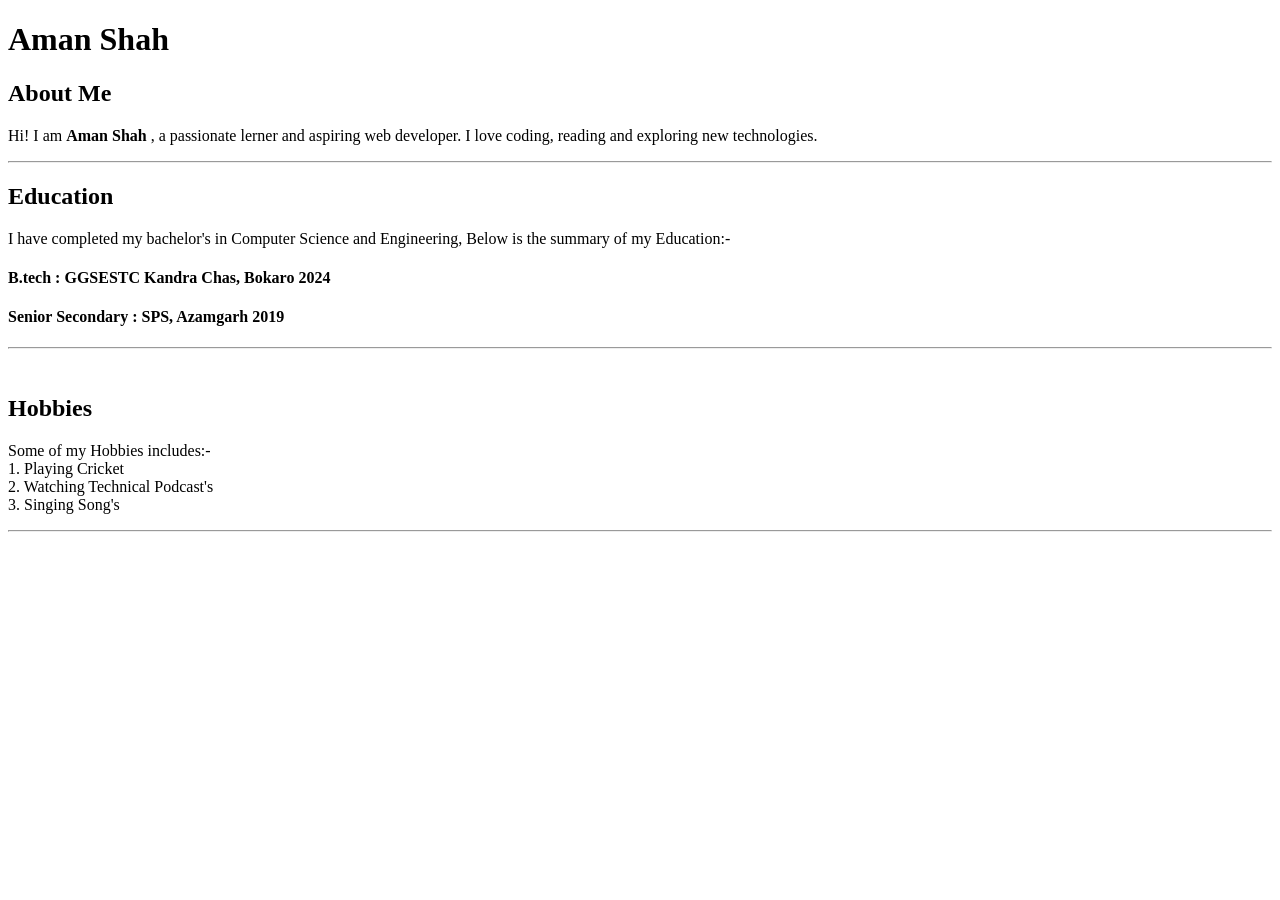
<file: project1/index.html>
<!DOCTYPE html>
<html lang="en">
<head>
    <meta charset="UTF-8">
    <meta name="viewport" content="width=device-width, initial-scale=1.0">
    <title>HTML - Practise Page1</title>
</head>
<body>
    <h1>Aman Shah</h1>
    <h2>About Me</h2>
    <p>Hi! I am <strong title = "Software Engineer">Aman Shah</strong> , a passionate lerner and aspiring web developer. I love coding, reading and exploring new technologies.</p>
    <hr>
    <h2>Education</h2>
    <p>I have completed my bachelor's in Computer Science and Engineering, Below is the summary of my Education:- </p>
    <h4>B.tech : GGSESTC Kandra Chas, Bokaro 2024</h4>
    <h4>Senior Secondary : SPS, Azamgarh 2019</h4>
    <hr>
    <br>
    <h2>Hobbies</h2>
    <p>Some of my Hobbies includes:-  <br>
        1. Playing Cricket <br>
        2. Watching Technical Podcast's <br>
        3. Singing Song's <br>
    </p>
    <hr>
</body>
</html>
</file>
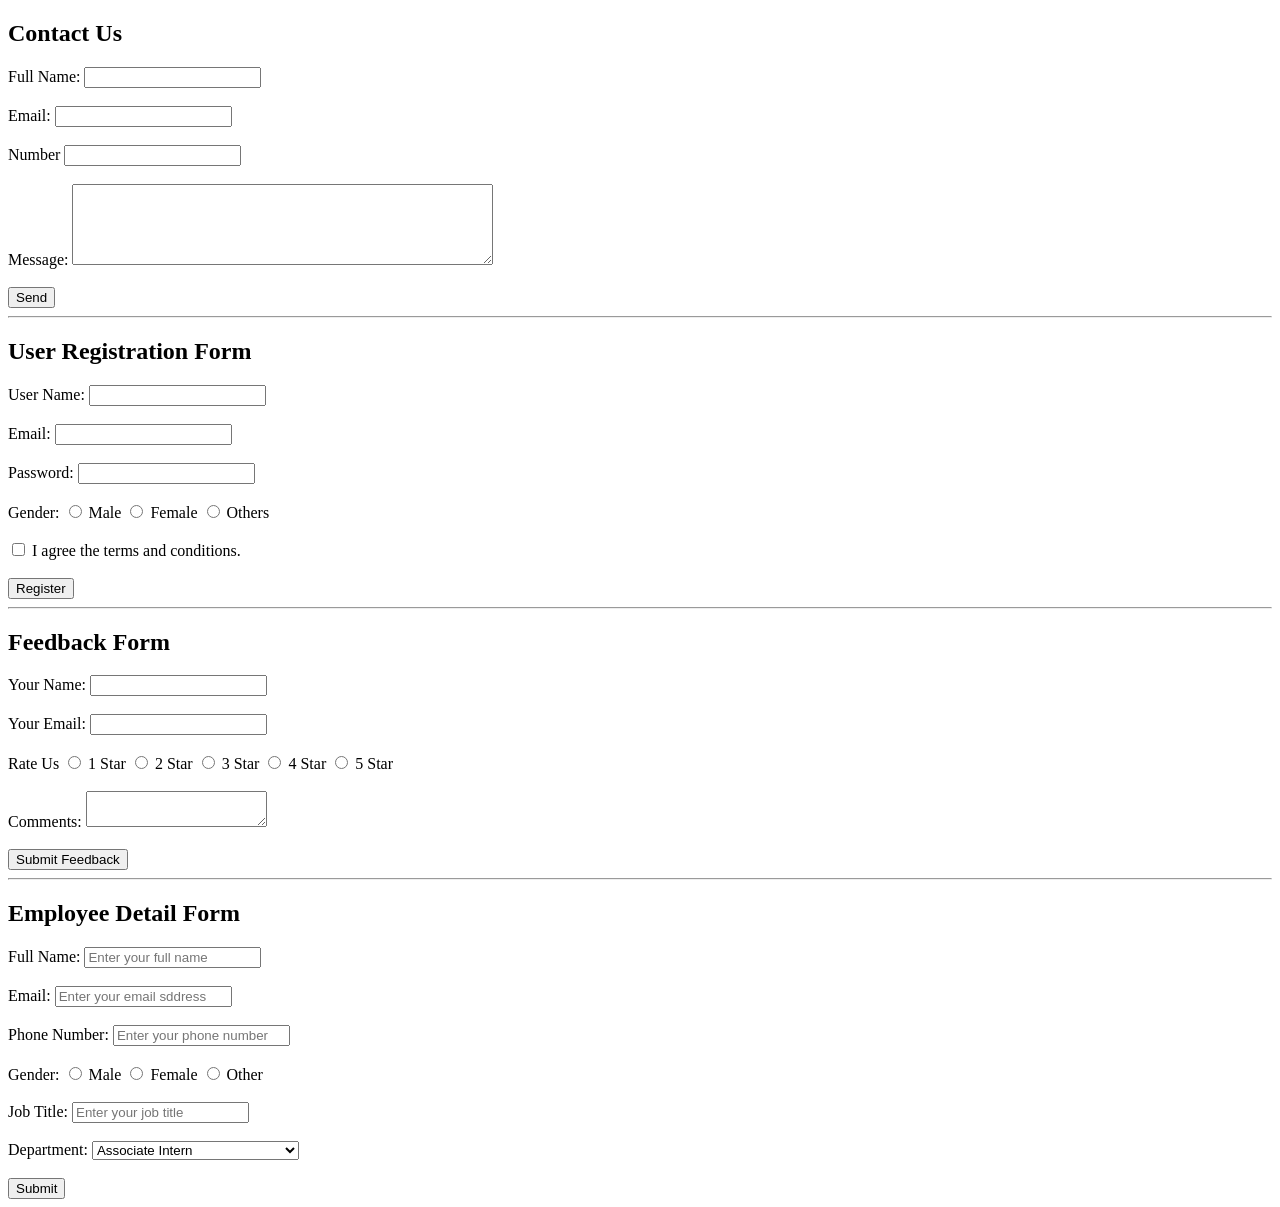
<file: project10/index.html>
<!DOCTYPE html>
<html lang="en">
  <head>
    <meta charset="UTF-8" />
    <meta name="viewport" content="width=device-width, initial-scale=1.0" />
    <title>Form Practice</title>
  </head>
  <body>
    <main>
     <section>
      <h1>Contact Us</h1>
        <form>
            <label for="name">Full Name:</label>
            <input type="text" id="name" />
            <br>
            <br>
            <label for="email">Email:</label>
            <input type="email" id="email" name="email" id="">
            <br>
            <br>
            <label for="number">Number</label>
            <input type="number" name="number" id="number">
            <br>
            <br>
            <label for="message">Message:</label>
            <textarea name="message" id="message" cols="50" rows="5"></textarea>
            <br>
            <br>
            <button type="button">Send</button>
        </form>
      </section>
      <hr>
      <section id="userRegistrationForm">
        <h1>User Registration Form</h1>
        <form>
            <label for="username">User Name:</label>
            <input type="text" name="username" id="username">
            <br>
            <br>
            <label for="e-mail">Email:</label>
            <input type="e-mail" name="e-mail" id="e-mail">
            <br>
            <br>
            <label for="password">Password:</label>
            <input type="password" name="password" id="password">
            <br>
            <br>
            <label>Gender:</label>
            <!-- Note: value of name attribute is same in all radio buttons.-->
            <input type="radio" name="gender" id="male">
            <label for="male">Male</label>
            <input type="radio" name="gender" id="female">
            <label for="female">Female</label>
            <input type="radio" name="gender" id="others">
            <label for="others">Others</label>
            <br> 
            <br>
            <input type="checkbox" name="agreement" id="agree">
            <label for="agree">I agree the terms and conditions.</label>
            <br><br>
            <button>Register</button>
        </form>
      </section>
      <hr>
      <section>
        <h1>Feedback Form</h1>
        <form>
            <label for="yourname">Your Name:</label>
            <input type="text" name="name" id="yourname">
            <br>
            <br>
            <label for="youremail">Your Email:</label>
            <input type="email" name="email" id="youremail">
            <br>
            <br>
            <label>Rate Us</label>
            <input type="radio" name="rating" id="1star">
            <label for="1star">1 Star</label>
            <input type="radio" name="rating" id="2star">
            <label for="2star">2 Star</label>
            <input type="radio" name="rating" id="3star">
            <label for="3star">3 Star</label>
            <input type="radio" name="rating" id="4star">
            <label for="4star">4 Star</label>
            <input type="radio" name="rating" id="5star">
            <label for="5star">5 Star</label>
            <br><br>
            <label for="comments">Comments:</label>
            <textarea name="review" id="comments"></textarea>
            <br><br>
            <button>Submit Feedback</button>
        </form>
      </section>
      <hr>
      <section>
        <h1>Employee Detail Form</h1>
        <form>
            <label for="fname">Full Name:</label>
            <input type="text" name="nameOfEmployee" id="fname" placeholder="Enter your full name">
            <br>
            <br>
            <label for="e-email">Email:</label>
            <input type="email" name="email" id="e-email" placeholder="Enter your email sddress">
            <br>
            <br>
            <label for="p-number">Phone Number:</label>
            <input type="number" name="p-number" id="number" placeholder="Enter your phone number">
            <br>
            <br>    
            <label>Gender:</label>
            <input type="radio" name="e-gender" id="male-emp">
            <label for="male-emp">Male</label>
            <input type="radio" name="e-gender" id="female-emp">
            <label for="female-emp">Female</label>
            <input type="radio" name="e-gender" id="other-emp">
            <label for="other-emp">Other</label>
            <br>
            <br>
            <label for="jobTitle">Job Title:</label>
            <input type="text" name="title" id="jobTitle" placeholder="Enter your job title">
            <br>
            <br>
            <label for="department">Department:</label>
            <select name="department" id="department">
                <option value="associate intern">Associate Intern</option>
                <option value="associate technical consultant">Associate Technical Consultant</option>
                <option value="senior software engineer">Senior Software Engineer</option>
                <option value="business analyst">Business Analyst</option>
                <option value="Pre-Sales">Pre-Sales</option>
            </select>
            <br>
            <br>
            <button>Submit</button>
        </form>
      </section>
    </main>
  </body>
</html>
</file>
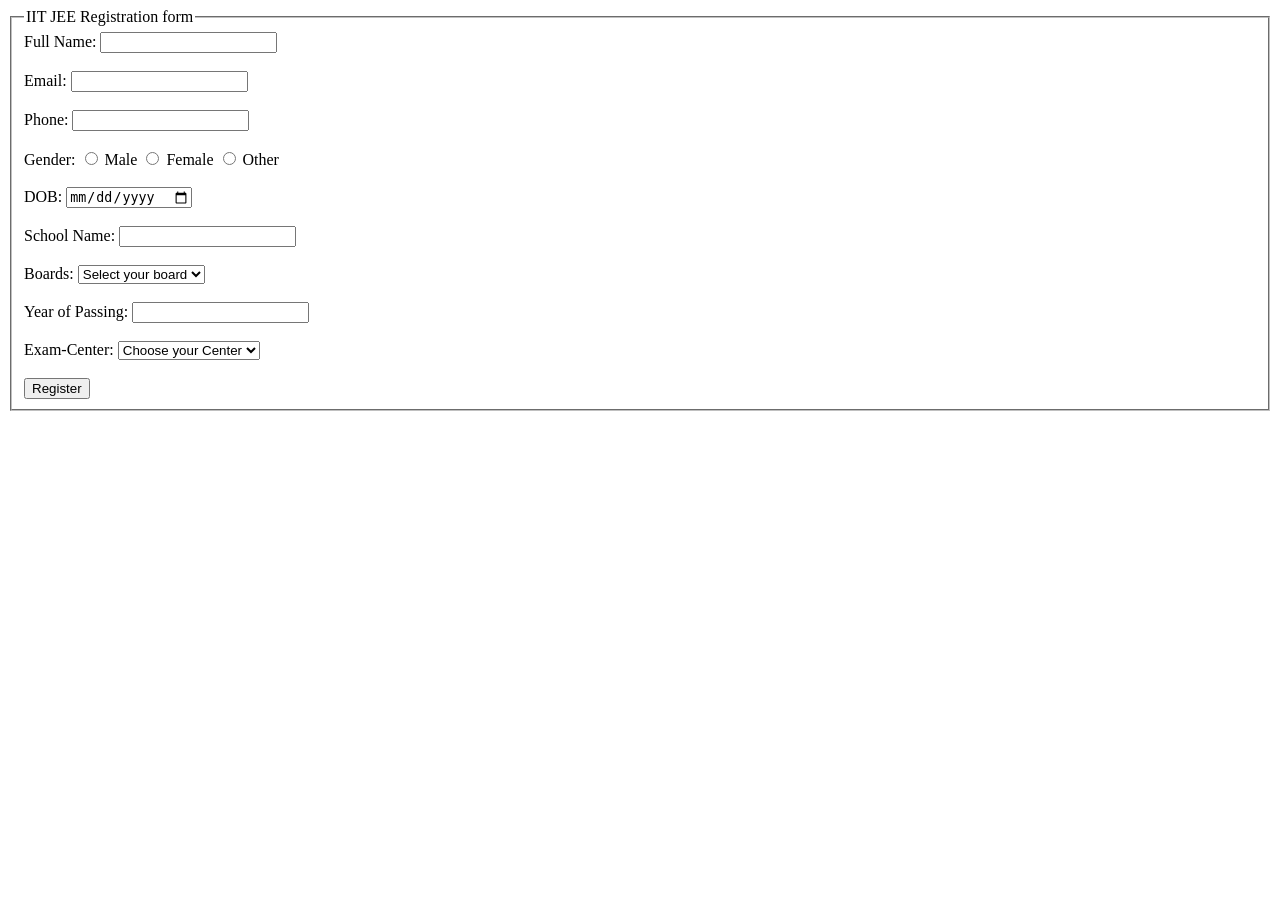
<file: project11/index.html>
<!DOCTYPE html>
<html lang="en">
<head>
    <meta charset="UTF-8">
    <meta name="viewport" content="width=device-width, initial-scale=1.0">
    <title>IIT JEE Registration Form</title>
</head>
<body>
    <main>
        <form>
        <fieldset> 
            <legend>IIT JEE Registration form</legend>
            <label for="fullname">Full Name:</label>
            <input type="text" name="fullname" id="fullname">
            <br>
            <br>
            <label for="email">Email:</label>
            <input type="email" name="email" id="email">
            <br>
            <br>
            <label for="phone">Phone:</label>
            <input type="number" name="phone" id="phone">
            <br>
            <br>
            <label>Gender:</label>
            <input type="radio" name="gender" id="male" value="male">
            <label for="male">Male</label>
            <input type="radio" name="gender" id="female" value="female">
            <label for="female">Female</label>
            <input type="radio" name="gender" id="other" value="other">
            <label for="other">Other</label>
            <br>
            <br>
            <label for="dateofbirth">DOB:</label>
            <input type="date" name="DOB" id="dateofbirth">
            <br>
            <br>
            <label for="schoolname">School Name:</label>
            <input type="text" id="schoolname">
            <br>
            <br>
            <label for="boards">Boards:</label>
            <select name="boards" id="boaeds">
                <option disabled selected>Select your board</option>
                <option value="cbse">CBSE</option>
                <option value="icse">ICSE</option>
                <option value="up">UP</option>
                <option value="jharkhand">Jharkhand</option>
                <option value="bihar">Bihar</option>
            </select>
            <br>
            <br>
            <label for="yop">Year of Passing:</label>
            <input type="number" name="yearofpassing" id="yop">
            <br>
            <br>
            <label for="center">Exam-Center:</label>
            <select name="center" id="center">
                <option value="" disabled selected>Choose your Center</option>
                <option value="gorakhpur">Gorakhpur</option>
                <option value="varanasi">Varanasi</option>
                <option value="allahabad">Allahabad</option>
                <option value="lucknow">Lucknow</option>
            </select>
            <br>
            <br>
            <button>Register</button>
        </fieldset>
        </form>
    </main>
</body>
</html>
</file>
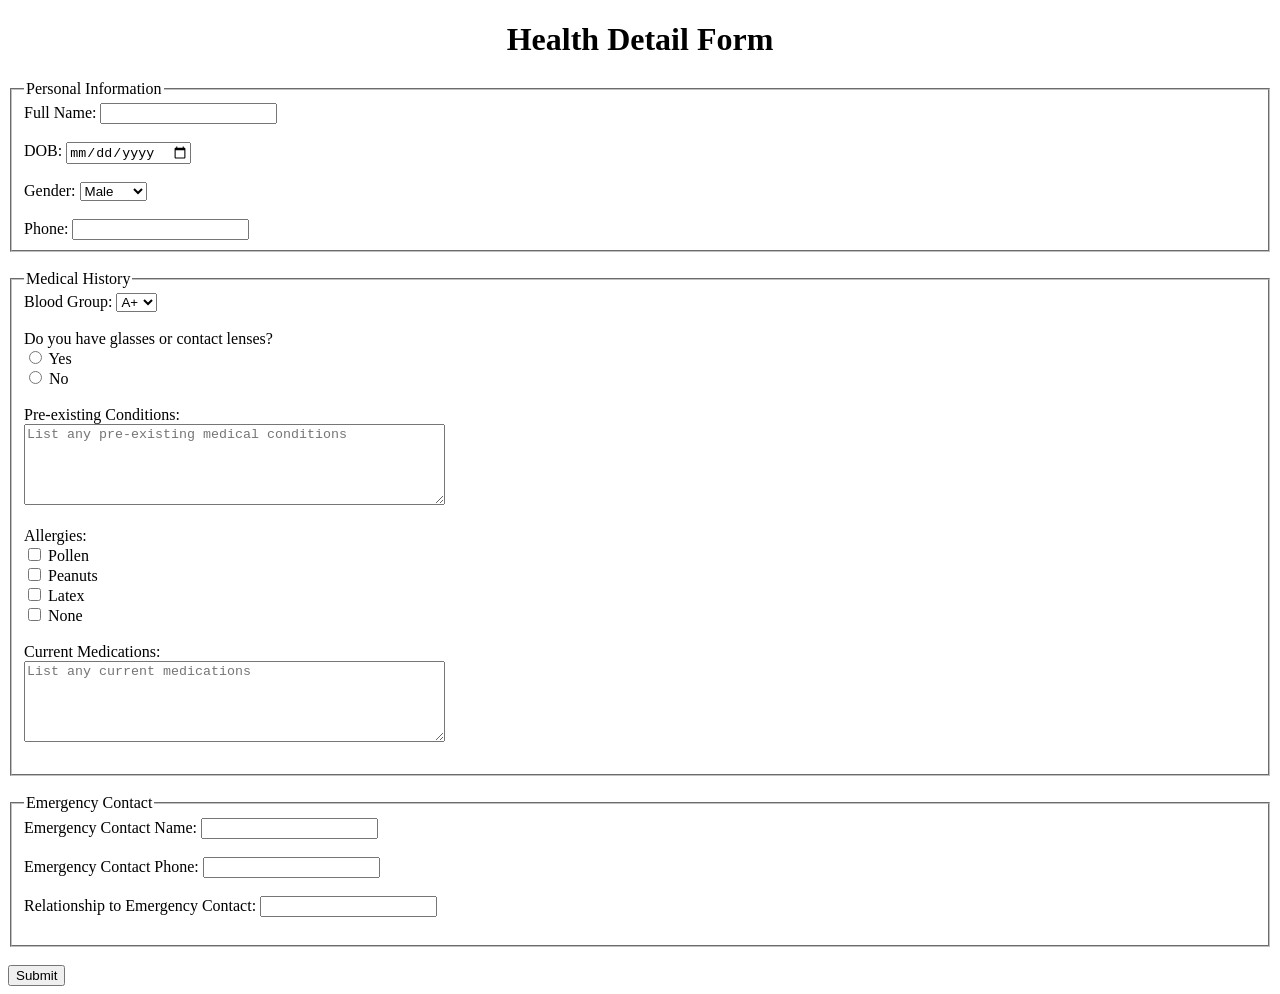
<file: project12/index.html>
<!DOCTYPE html>
<html lang="en">
  <head>
    <meta charset="UTF-8" />
    <meta name="viewport" content="width=device-width, initial-scale=1.0" />
    <title>Health Detail Form</title>
  </head>
  <body>
    <main>
      <h1 align="center">Health Detail Form</h1>
      <form>
        <fieldset>
          <legend>Personal Information</legend>
          <label for="name">Full Name:</label>
          <input type="text" id="name" />
          <br />
          <br />
          <label for="DOB">DOB:</label>
          <input type="date" name="DOB" id="DOB" />
          <br />
          <br />
          <label for="gender">Gender:</label>
          <select name="gender" id="gender">
            <option value="male">Male</option>
            <option value="female">Female</option>
            <option value="other">Other</option>
          </select>
          <br />
          <br />
          <label for="number">Phone:</label>
          <input type="number" id="number" />
        </fieldset>
        <br />
        <fieldset>
          <legend>Medical History</legend>
          <label for="bloodgroup">Blood Group:</label>
          <select name="bloodgroup" id="bloodgroup">
            <option value="A positive">A+</option>
            <option value="B positive">B+</option>
            <option value="AB">AB</option>
            <option value="O positive">O+</option>
          </select>
          <br />
          <br />
          <label for="lenses or not"
            >Do you have glasses or contact lenses?</label
          >
          <br />
          <input type="radio" name="glasses or contact lenses" id="yes" />
          <label for="yes">Yes</label><br />
          <input type="radio" name="glasses or contact lenses" id="no" />
          <label for="no">No</label>
          <br />
          <br />
          <label for="pre-contition">Pre-existing Conditions:</label><br />
          <textarea
            name="Pre-existing Conditions"
            id="pre-condition"
            placeholder="List any pre-existing medical conditions"
            rows="5"
            cols="50"
          ></textarea>
          <br />
          <br />
          <label for="allergies">Allergies:</label><br />
          <input type="checkbox" name="allergies" id="pollen" />
          <label for="pollen">Pollen</label><br />
          <input type="checkbox" name="allergies" id="peanut" />
          <label for="peanut">Peanuts</label><br />
          <input type="checkbox" name="allergies" id="latex" />
          <label for="latex">Latex</label><br />
          <input type="checkbox" name="allergies" id="none" />
          <label for="none">None</label><br /><br />
          <label for="medications">Current Medications:</label><br />
          <textarea
            name="current medications"
            id="medications"
            placeholder="List any current medications"
            rows="5"
            cols="50"
          ></textarea
          ><br /><br />
        </fieldset>
        <br />
        <fieldset>
          <legend>Emergency Contact</legend>
          <label for="emergencycontactname">Emergency Contact Name:</label>
          <input type="text" id="emergencycontactname" />
          <br /><br />
          <label for="EmergencyContactNo">Emergency Contact Phone:</label>
          <input
            type="number"
            name="Emergency Contact Number"
            id="EmergencyContactNo"
          /><br /><br />
          <label for="relemergencycontactname"
            >Relationship to Emergency Contact:</label
          >
          <input type="text" id="relemergencycontactname" />
          <br /><br />
        </fieldset>
        <br />
        <button>Submit</button>
      </form>
    </main>
  </body>
</html>
</file>
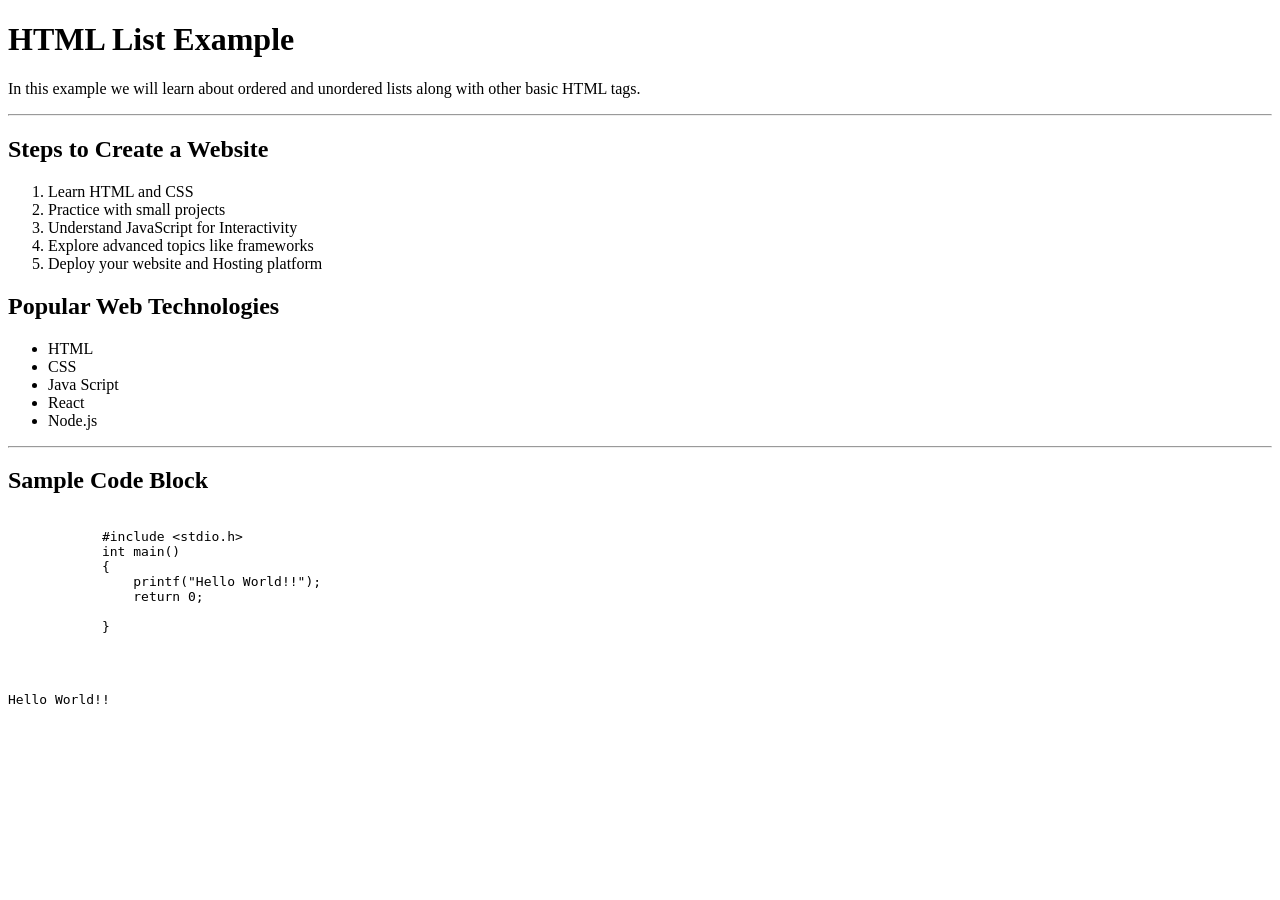
<file: project2/index.html>
<!DOCTYPE html>
<html lang="en">
<head>
    <meta charset="UTF-8">
    <meta name="viewport" content="width=device-width, initial-scale=1.0">
    <title>List Items - Practise</title>
</head>
<body>
    <h1>HTML List Example</h1>
    <p>In this example we will learn about ordered and unordered lists along with other basic HTML tags.</p>
    <hr>
    <h2>Steps to Create a Website</h2>
    <ol>
        <li>Learn HTML and CSS</li>
        <li>Practice with small projects</li>
        <li>Understand JavaScript for Interactivity</li>
        <li>Explore advanced topics like frameworks</li>
        <li>Deploy your website and Hosting platform</li>
    </ol>
    <h2>Popular Web Technologies</h2>
    <ul>
        <li>HTML</li>
        <li>CSS</li>
        <li>Java Script</li>
        <li>React</li>
        <li>Node.js</li>
    </ul>
    <hr>
    <h2>Sample Code Block</h2>
    <pre>
        <code>
            #include &lt;stdio.h&gt;
            int main()
            {
                printf("Hello World!!");
                return 0; <br>
            } <br>

            <pre>Hello World!!</pre>
        </code>
    </pre>
</body>
</html>
</file>
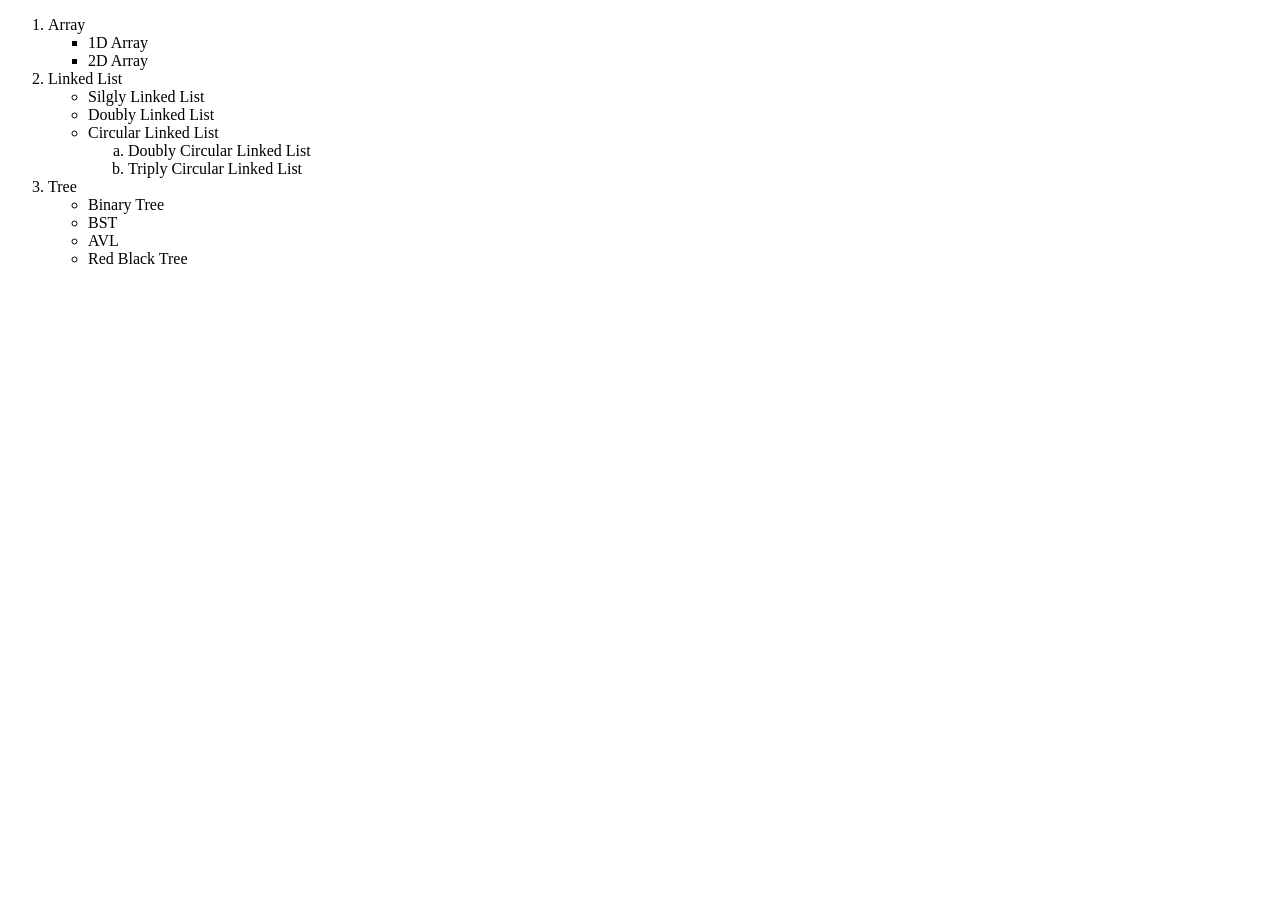
<file: project3/index.html>
<!DOCTYPE html>
<html lang="en">
<head>
    <meta charset="UTF-8">
    <meta name="viewport" content="width=device-width, initial-scale=1.0">
    <title>Nested List - Practice</title>
</head>
<body>
    <ol>
        <li>Array</li>
            <ul type="square">
                <li>1D Array</li>
                <li>2D Array</li>
            </ul>
        <li>Linked List</li>
            <ul type="disk">
                <li>Silgly Linked List</li>
                <li>Doubly Linked List</li>
                <li>Circular Linked List</li>
                <ol type="a">
                    <li>Doubly Circular Linked List</li>
                    <li>Triply Circular Linked List</li>
                </ol>
            </ul>
        <li>Tree</li>
            <ul>
                <li>Binary Tree</li>
                <li>BST</li>
                <li>AVL</li>
                <li>Red Black Tree</li>
            </ul>
    </ol>
</body>
</html>
</file>
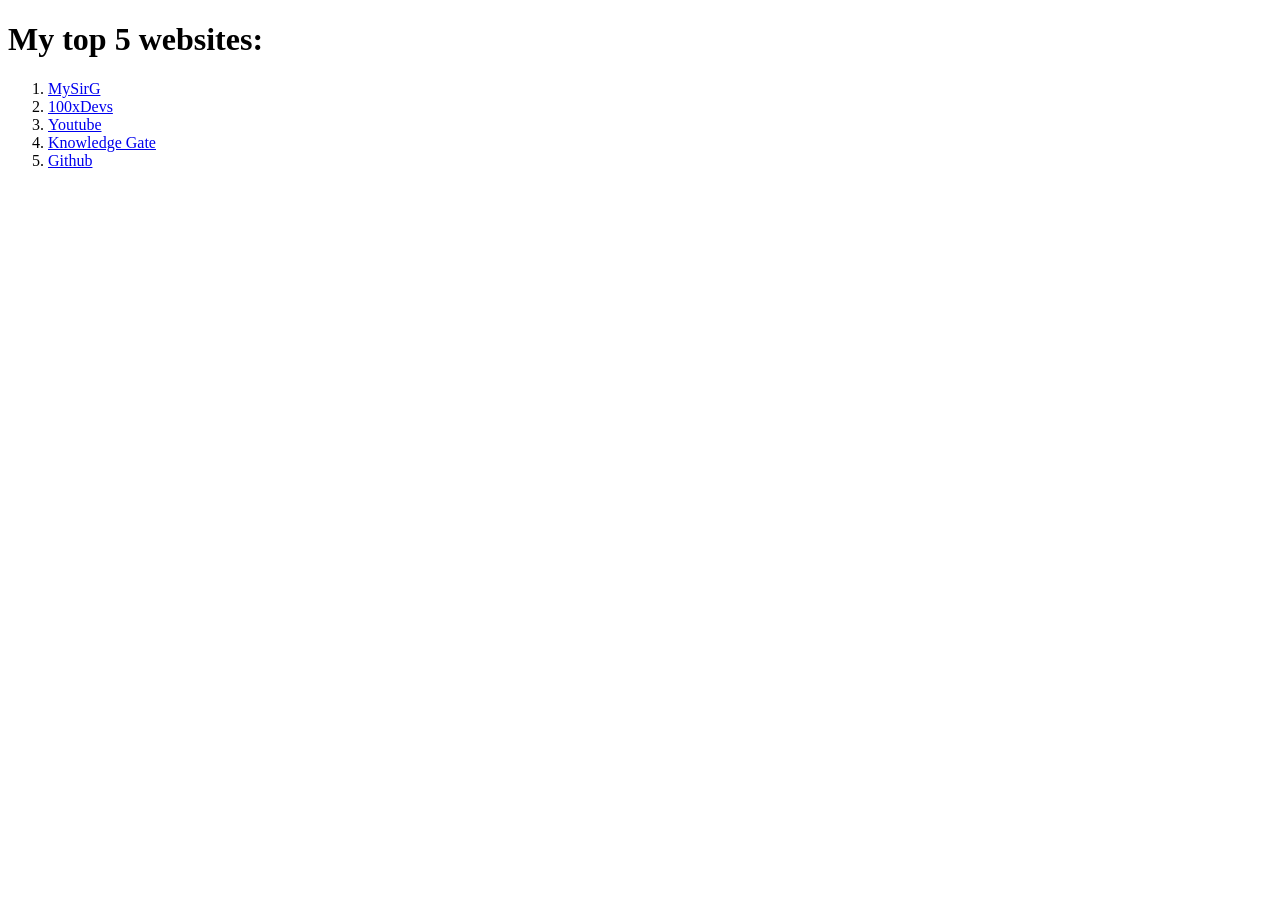
<file: project4/index.html>
<!DOCTYPE html>
<html lang="en">
<head>
    <meta charset="UTF-8">
    <meta name="viewport" content="width=device-width, initial-scale=1.0">
    <title>Anchor tag - Practise</title>
</head>
<body>
    <h1>My top 5 websites:</h1>
    <ol>
        <li><a href="https://premium.mysirg.com/" target="_blank" rel="noreferrer">MySirG</a></li>
        <li><a href="https://www.100xdevs.com" target="_blank" rel="noreferrer">100xDevs</a></li>
        <li><a href="https://www.youtube.com" target="_blank" rel="noreferrer">Youtube</a></li>
        <li><a href="https://www.knowledgegate.ai/" target="_blank" rel="noreferrer">Knowledge Gate</a></li>
        <li><a href="https://www.github.com" target="_blank" rel="noreferrer">Github</a></li>
    </ol>
</html>
</file>
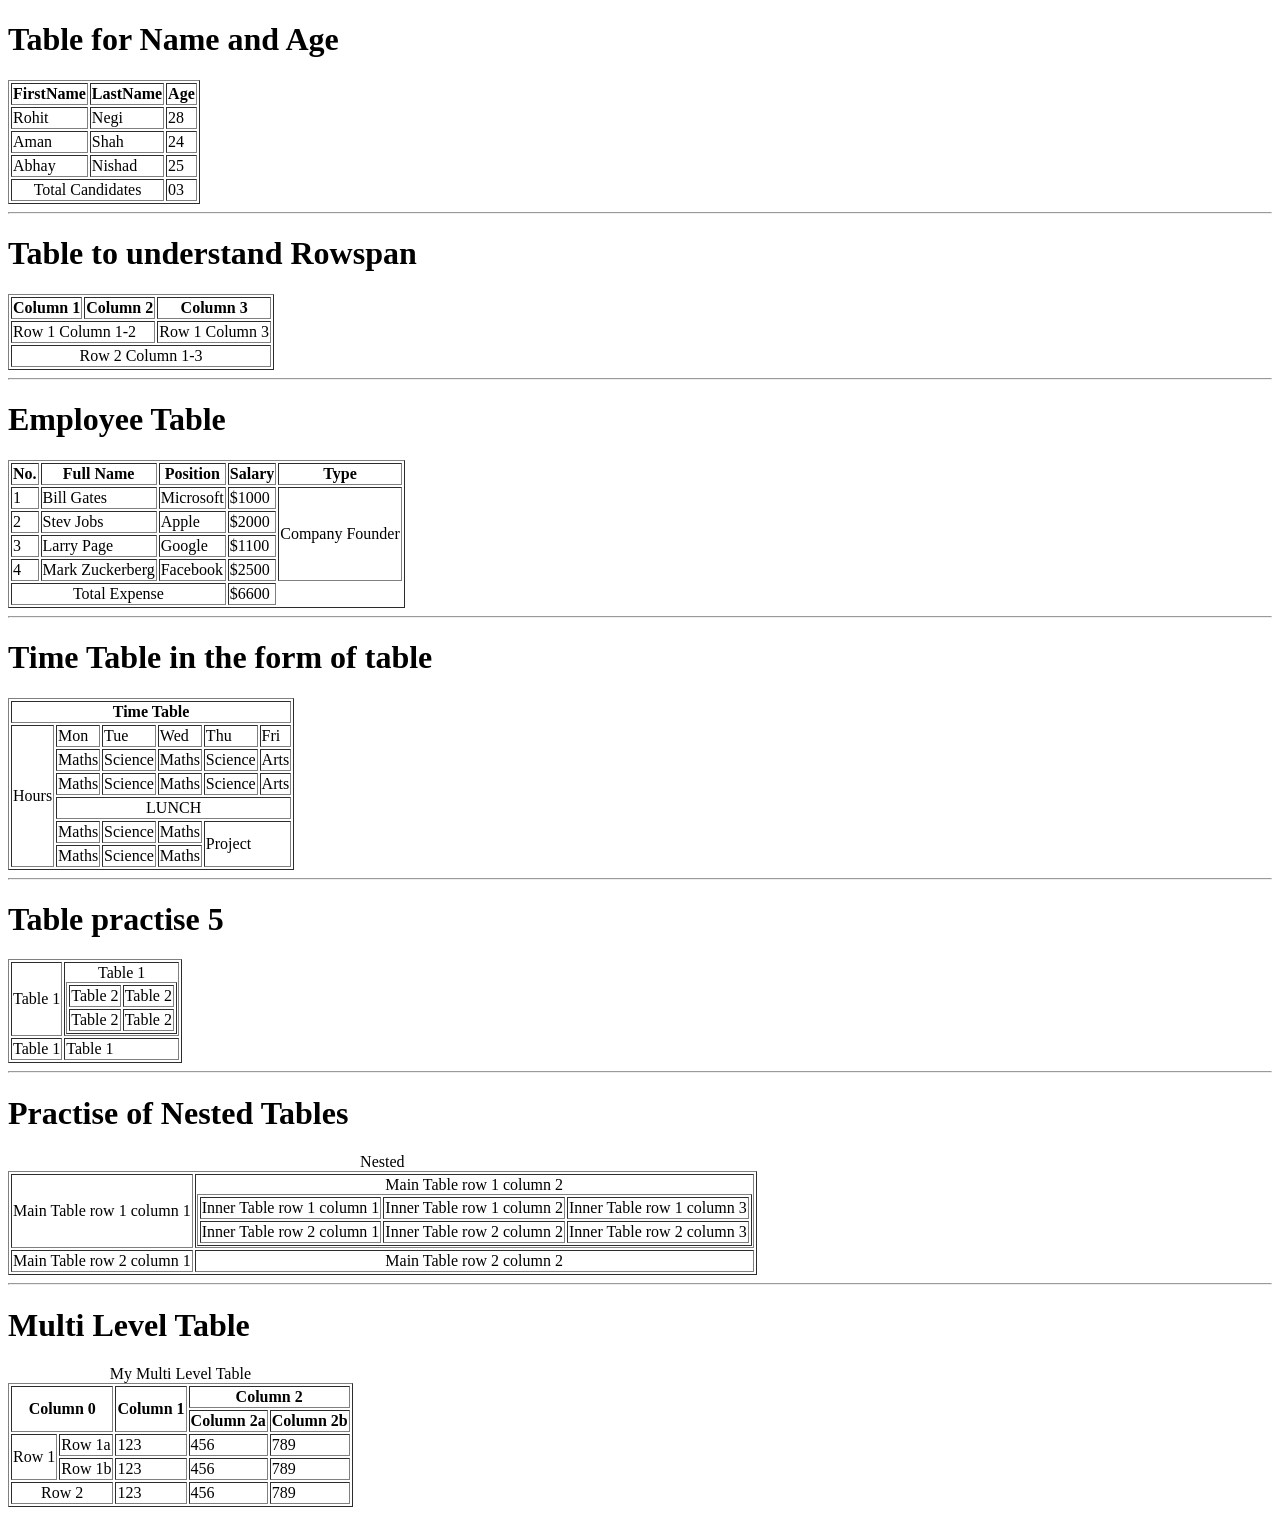
<file: project7/index.html>
<!DOCTYPE html>
<html lang="en">
<head>
    <meta charset="UTF-8">
    <meta name="viewport" content="width=device-width, initial-scale=1.0">
    <title>Table Practise</title>
</head>
<body>
    <h1>Table for Name and Age </h1>
    <table border="1">
        <thead>
            <tr>
                <th>FirstName</th>
                <th>LastName</th>
                <th>Age</th>
            </tr>
        </thead>
        <tbody>
            <tr>
                <td>Rohit</td>
                <td>Negi</td>
                <td>28</td>
            <tr>
                <td>Aman</td>
                <td>Shah</td>
                <td>24</td>
            <tr>
                <td>Abhay</td>
                <td>Nishad</td>
                <td>25</td>
            </tr>
        </tbody>
        <tfoot>
            <tr>
                <td colspan="2" align="center">Total Candidates</td>
                <td>03</td>
            </tr>
        </tfoot>
    </table>
    <hr>
    <h1>Table to understand Rowspan</h1>
    <table border="1">
        <thead>
            <tr>
                <th>Column 1</th>
                <th>Column 2</th>
                <th>Column 3</th>
            </tr>
            <tr>
                <td colspan="2">Row 1 Column 1-2</td>
                <td>Row 1 Column 3</td>
            </tr>
            <tr>
                <td colspan="3" align="center">Row 2 Column 1-3</td>
            </tr>
        </thead>
    </table>
    <hr>
    <h1>Employee Table</h1>
    <table border="1">
        <thead>
            <tr>
                <th>No.</th>
                <th>Full Name</th>
                <th>Position</th>
                <th>Salary</th>
                <th>Type</th>
            </tr>
        </thead>
        <tbody>
            <tr>
                <td>1</td>
                <td>Bill Gates</td>
                <td>Microsoft</td>
                <td>$1000</td>
                <td rowspan="4">Company Founder</td>
            </tr>
            <tr>
                <td>2</td>
                <td>Stev Jobs</td>
                <td>Apple</td>
                <td>$2000</td>
            </tr>
            <tr>
                <td>3</td>
                <td>Larry Page</td>
                <td>Google</td>
                <td>$1100</td>
            </tr>
            <tr>
                <td>4</td>
                <td>Mark Zuckerberg</td>
                <td>Facebook</td>
                <td>$2500</td>
            </tr>
        </tbody>
        <tfoot>
            <tr>
                <td colspan="3" align="center">Total Expense</td>
                <td>$6600</td>
            </tr>
        </tfoot>
    </table>
    <hr>
    <h1>Time Table in the form of table</h1>
    <table border="1">
        <thead>
            <tr>
                <th colspan="6">Time Table</th>
            </tr>
            
        </thead>
        <tbody>
            <tr>
                <td rowspan="6">Hours</td>
                <td>Mon</td>
                <td>Tue</td>
                <td>Wed</td>
                <td>Thu</td>
                <td>Fri</td>
            </tr>
            <tr> 
                <td>Maths</td>
                <td>Science</td>
                <td>Maths</td>
                <td>Science</td>
                <td>Arts</td>
            </tr>
            <tr>
                <td>Maths</td>
                <td>Science</td>
                <td>Maths</td>
                <td>Science</td>
                <td>Arts</td>
            </tr>
            <tr>
                <td colspan="5" align="center">LUNCH</td>
            </tr>
            <tr>
                <td>Maths</td>
                <td>Science</td>
                <td>Maths</td>
                <td colspan="2" rowspan="2">Project</td>
            </tr>
            <tr>
                <td>Maths</td>
                <td>Science</td>
                <td>Maths</td>
            </tr>
        </tbody>
    </table>

    <hr>
    <!-- --------------------------------------------------------------- -->
    <h1>Table practise 5</h1>
    <table border="1">
        <tr>
            <td>Table 1</td>
            <td align="center">Table 1
                <!-- Inner Table -->
                <table border="1">
                    <tbody>
                        <tr>
                            <td>Table 2</td>
                            <td>Table 2</td>
                        </tr>
                        <tr>
                            <td>Table 2</td>
                            <td>Table 2</td>
                        </tr>
                    </tbody>
                </table>
            </td>
        </tr>
        <tr>
            <td>Table 1</td>
            <td>Table 1</td>
        </tr>
    </table>

    <hr>
<!-- ------------------------------------------------------ -->
    <h1>Practise of Nested Tables</h1>
    <table border="1">
        <caption>Nested</caption>
        <tbody>
            <tr>
                <td>Main Table row 1 column 1</td>
                <td align="center">Main Table row 1 column 2
                    <table border="1">
                        <tbody>
                            <tr>
                                <td>Inner Table row 1 column 1</td>
                                <td>Inner Table row 1 column 2</td>
                                <td>Inner Table row 1 column 3</td>
                            </tr>
                            <tr>
                                <td>Inner Table row 2 column 1</td>
                                <td>Inner Table row 2 column 2</td>
                                <td>Inner Table row 2 column 3</td>
                            </tr>
                        </tbody>
                    </table>
                </td>
            </tr>
            <tr>
                <td>Main Table row 2 column 1</td>
                <td align="center">Main Table row 2 column 2</td>
            </tr>
        </tbody>
    </table>
    <hr>
<!-- ------------------------------------------------------------------ -->
    <h1>Multi Level Table</h1>
    <table border="1">
        <caption>My Multi Level Table</caption>
        <thead>
            <tr>
                <th rowspan="2" colspan="2">Column 0</th>
                <th rowspan="2">Column 1</th>
                <th colspan="2">Column 2</th>
            </tr>
            <tr>
                <th>Column 2a</th>
                <th>Column 2b</th>
            </tr>
        </thead>
        <tbody>
            <tr>
                <td rowspan="2">Row 1</td>
                <td>Row 1a</td>
                <td>123</td>
                <td>456</td>
                <td>789</td>
            </tr>
            <tr>
                <td>Row 1b</td>
                <td>123</td>
                <td>456</td>
                <td>789</td>
            </tr>
            <tr>
                <td colspan="2" align="center">Row 2</td>
                <td>123</td>
                <td>456</td>
                <td>789</td>
            </tr>
        </tbody>
    </table>
</body>
</html>
</file>
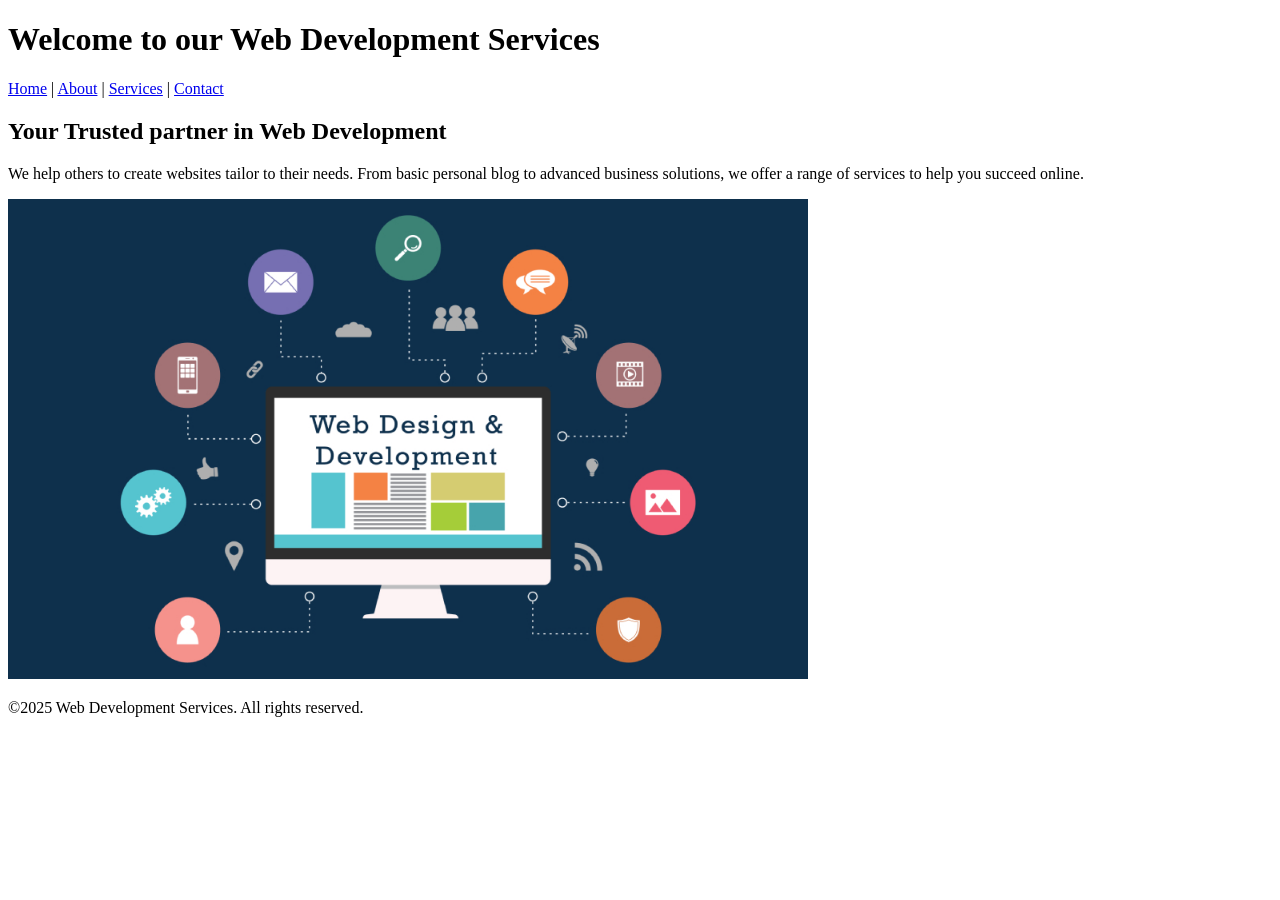
<file: project8/index.html>
<!DOCTYPE html>
<html lang="en">
<head>
    <meta charset="UTF-8">
    <meta name="viewport" content="width=device-width, initial-scale=1.0">
    <title>Web Development Services</title>
</head>
<body>
    <header>
        <h1>Welcome to our Web Development Services</h1>
        <nav>
            <a href="./index.html">Home</a> |
            <a href="./about.html">About</a> |
            <a href="./services.html">Services</a> |
            <a href="./contact.html">Contact</a>
        </nav>
    </header>
    <main>
        <h2>
            Your Trusted partner in Web Development
        </h2>
        <p>We help others to create websites tailor to their needs. From basic personal blog to advanced business solutions, we offer a range of services to help you succeed online.</p>
        <img src="./images/img1.jpg" alt="Banner of Web Design and Development" width="800px">
    </main>
    <footer>
        <p>
            &copy;2025 Web Development Services. All rights reserved.
        </p>
    </footer>
</body>
</html>
</file>
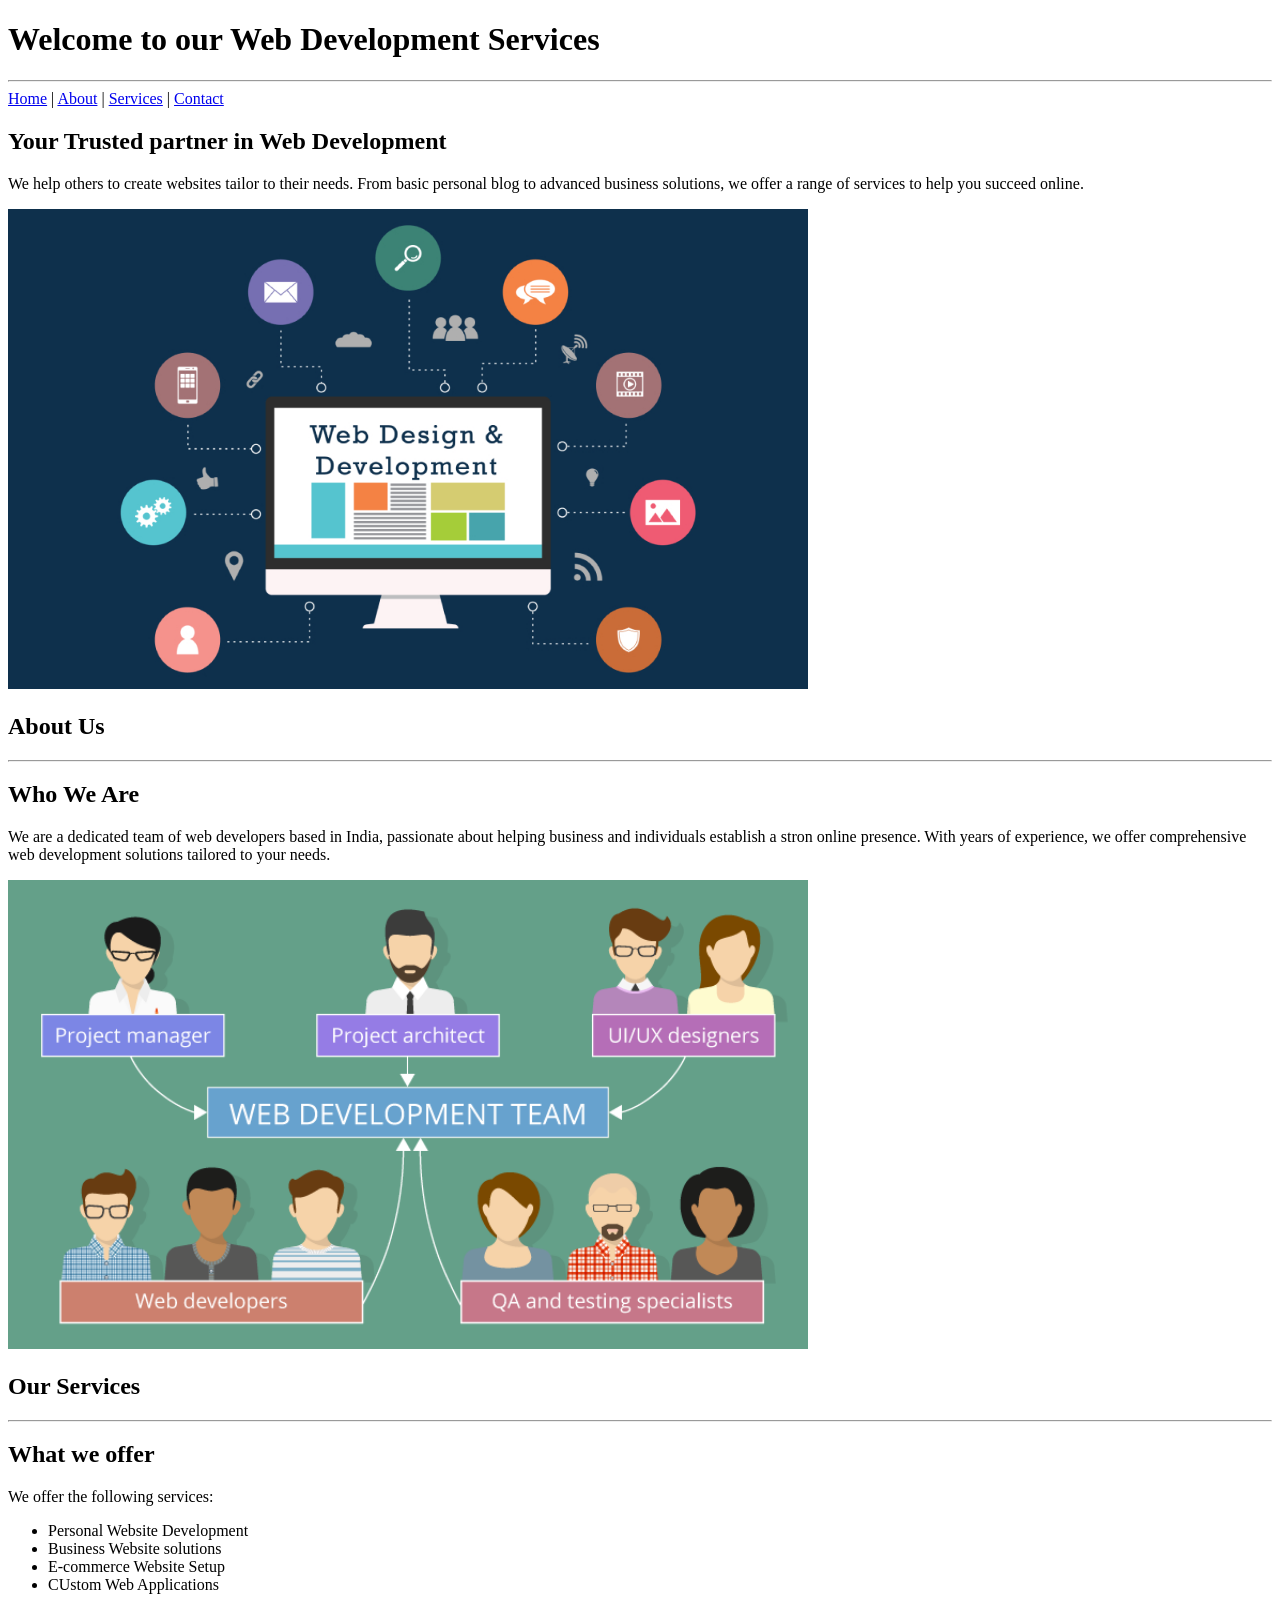
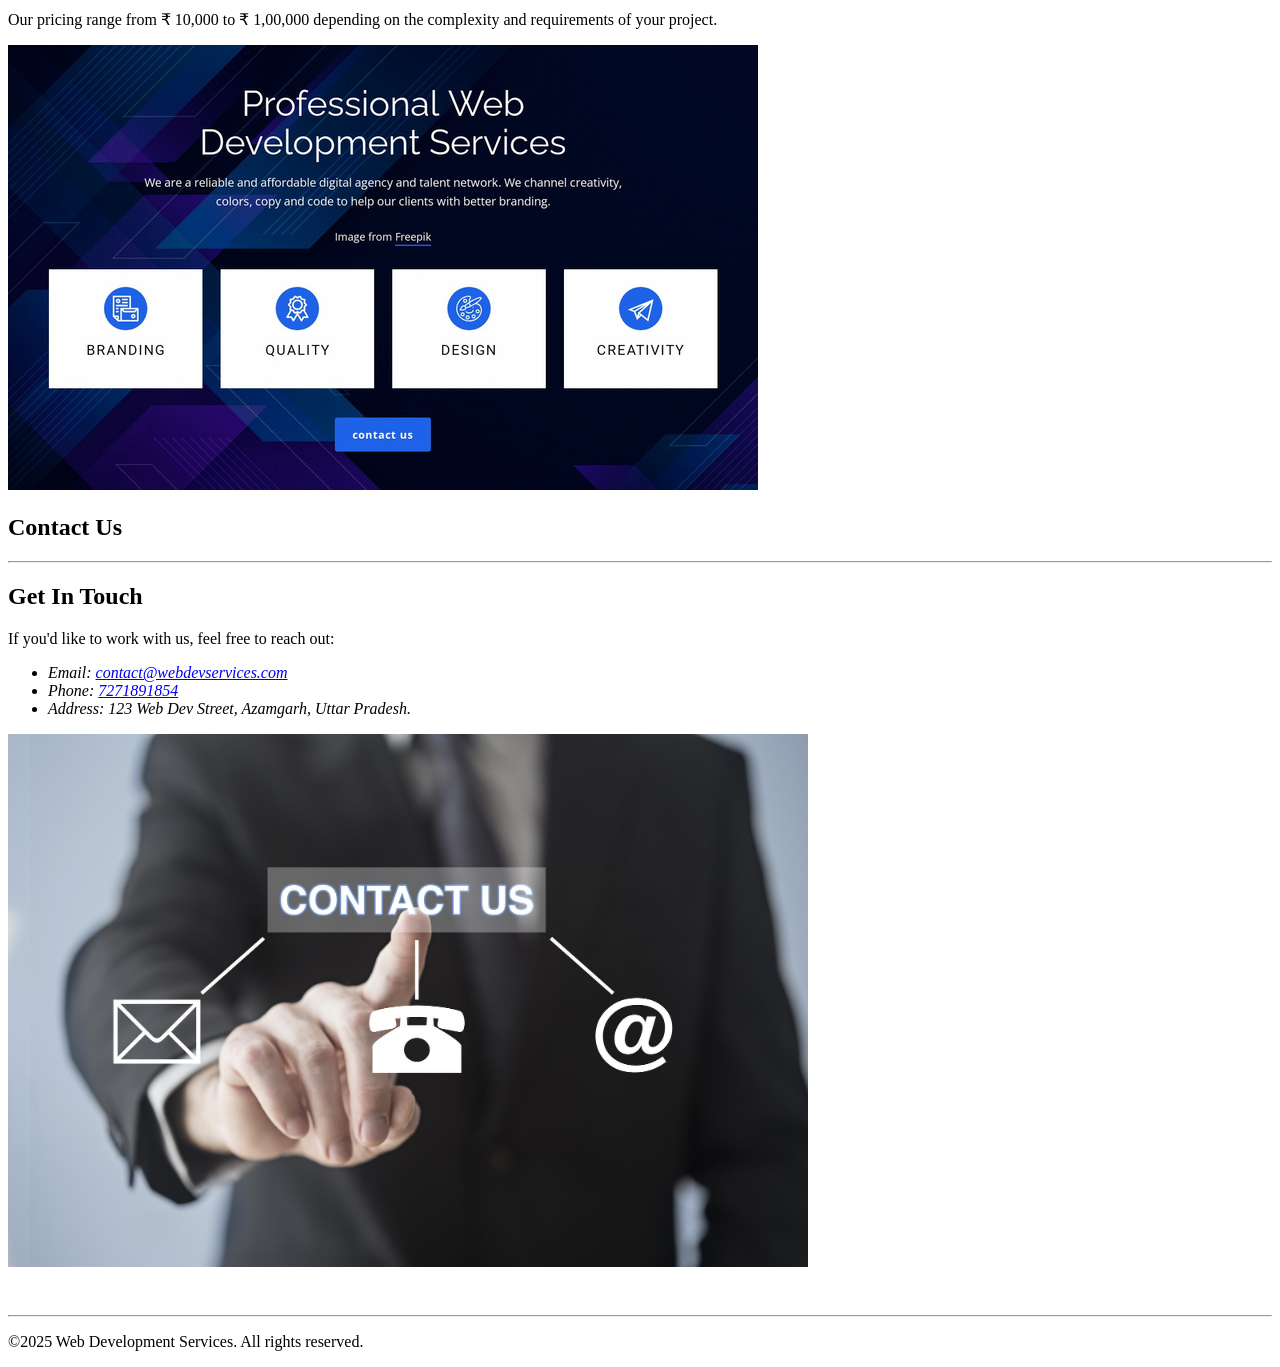
<file: project9/index.html>
<!DOCTYPE html>
<html lang="en">
<head>
    <meta charset="UTF-8">
    <meta name="viewport" content="width=device-width, initial-scale=1.0">
    <title>Web Development Services</title>
</head>
<body>
    <header id="home">
        <h1>Welcome to our Web Development Services</h1>
        <hr>
        <nav>
            <a href="#home">Home</a> |
            <a href="#about">About</a> |
            <a href="#services">Services</a> |
            <a href="#contact">Contact</a>
        </nav>
    </header>
    <section id="home">
<!-- Home Page -->
        <main>
            <h2>
                Your Trusted partner in Web Development
            </h2>
            <p>
                We help others to create websites tailor to their needs. From basic personal blog to advanced business solutions, we offer a range of services to help you succeed online.
            </p>
            <img src="./images/img1.jpg" alt="Banner of Web Design and Development" width="800px">
        </main>
    </section>
<!-- About Page -->
    <section id="about">
        <main>
            <h1>About Us</h1>
            <hr>
            <h2>Who We Are</h2>
            <p>
                We are a dedicated team of web developers based in India, passionate about helping business and individuals establish a stron online presence. With years of experience, we offer comprehensive web development solutions tailored to your needs.
            </p>
            <img src="./images/img2.webp" alt="Web Development Team image" width="800px">
        </main>
    </section>
<!-- Services Page -->
    <section id="services">
        <main>
            <h1>Our Services</h1>
            <hr>
            <h2>What we offer</h2>
            <p>
                We offer the following services:
                <ul>
                    <li>Personal Website Development</li>
                    <li>Business Website solutions</li>
                    <li>E-commerce Website Setup</li>
                    <li>CUstom Web Applications</li>
                </ul>
                Our pricing range from &#8377 10,000 to &#8377 1,00,000 depending on the complexity and requirements of your project.
            </p>
            <img src="./images/img3.jpg" alt="Professional Web Development Banner">
        </main>
    </section>
<!-- Contact Page -->
    <section id="contact">
        <main>
            <h1>Contact Us</h1>
            <hr>
            <h2>Get In Touch</h2>
            <p>
                If you'd like to work with us, feel free to reach out:
                <ul>
                    <address>
                        <li>Email: 
                            <a href="mailto:contact@webdevservices.com">contact@webdevservices.com
                            </a>
                        </li>
                        <li>Phone:
                            <a href="tel:+917271891854">7271891854</a>
                        </li>
                        <li>
                            Address: 123 Web Dev Street, Azamgarh, Uttar Pradesh.
                        </li>
                    </address>
                </ul>
            </p>
            <img src="./images/contact-us-Mod-3.jpg" alt="Contact Banner" width="800px">
        </main>
    </section>
    <footer>
        <br>
        <br>
        <hr>
        <p>
            &copy;2025 Web Development Services. All rights reserved.
        </p>
    </footer>
</body>
</html>
</file>
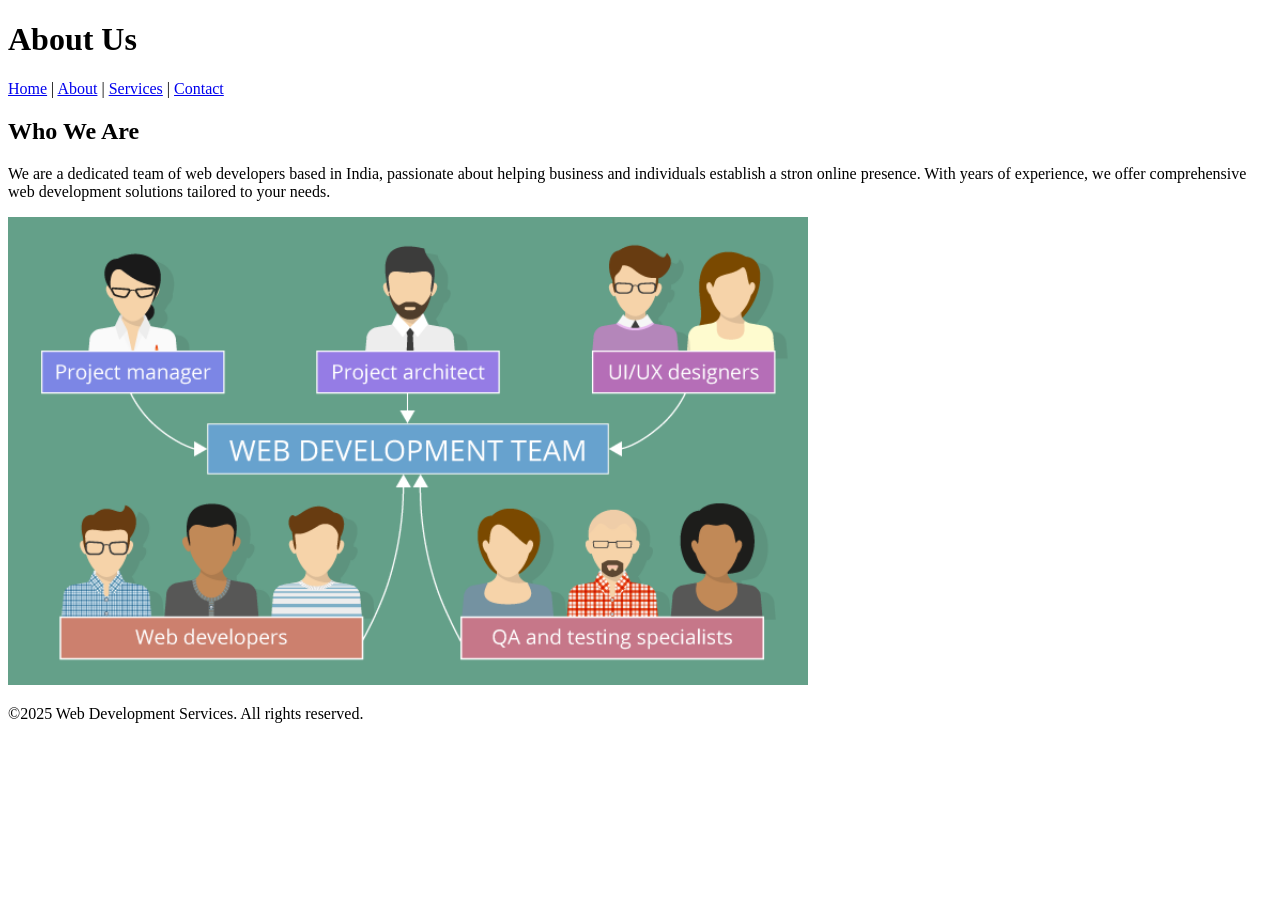
<file: project8/about.html>
<!DOCTYPE html>
<html lang="en">
<head>
    <meta charset="UTF-8">
    <meta name="viewport" content="width=device-width, initial-scale=1.0">
    <title>About |Web Development Services</title>
</head>
<body>
    <header>
        <h1>About Us</h1>
        <nav>
            <a href="./index.html">Home</a> |
            <a href="./about.html">About</a> |
            <a href="./services.html">Services</a> |
            <a href="./contact.html">Contact</a>
        </nav>
    </header>
    <main>
        <h2>Who We Are</h2>
        <p>
            We are a dedicated team of web developers based in India, passionate about helping business and individuals establish a stron online presence. With years of experience, we offer comprehensive web development solutions tailored to your needs.
        </p>
        <img src="./images/img2.webp" alt="Web Development Team image" width="800px">
    </main>
    <footer>
        <p>
            &copy;2025 Web Development Services. All rights reserved.
        </p>
    </footer>
</body>
</html>
</file>
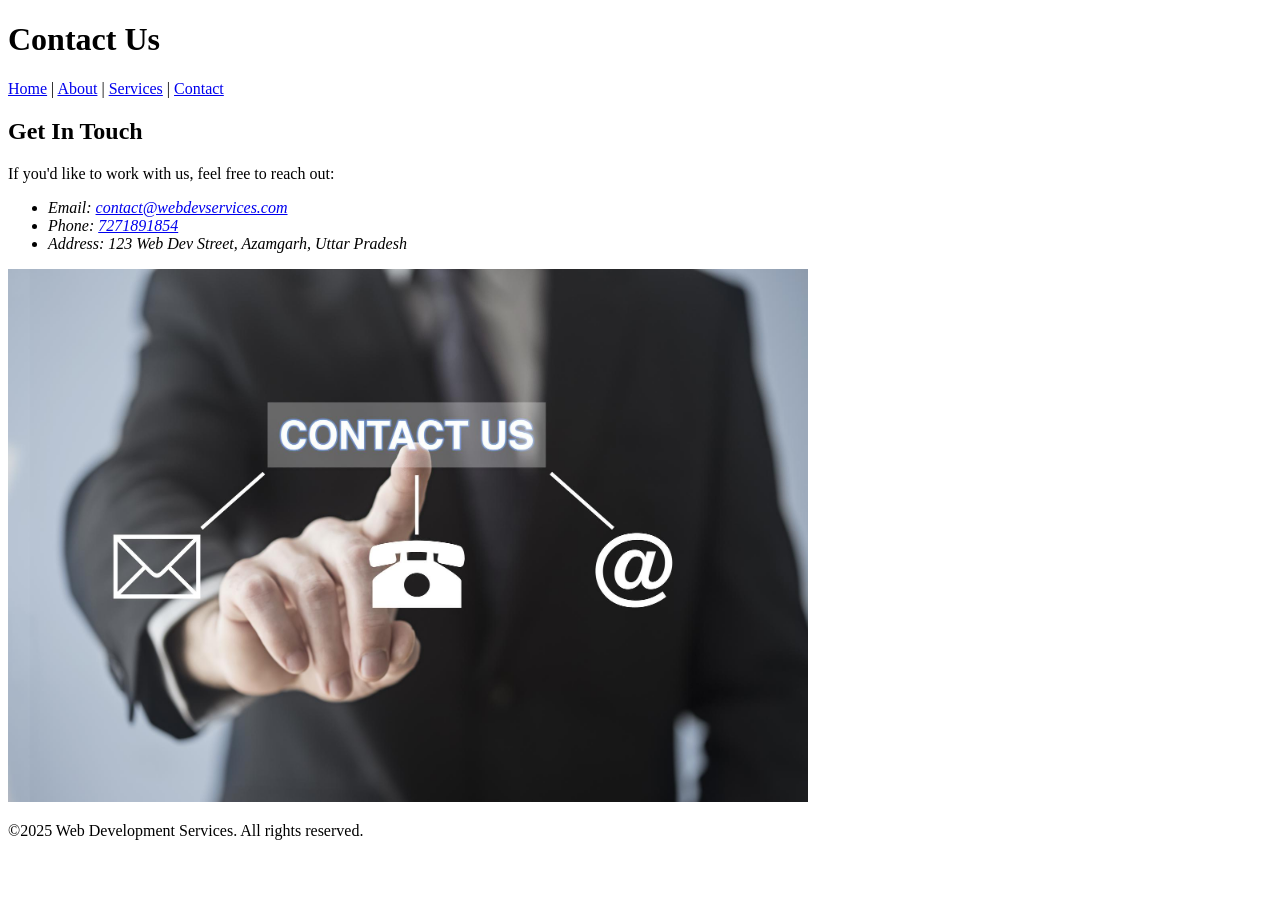
<file: project8/contact.html>
<!DOCTYPE html>
<html lang="en">
<head>
    <meta charset="UTF-8">
    <meta name="viewport" content="width=device-width, initial-scale=1.0">
    <title>Contact | Web Development Services</title>
</head>
<body>
    <header>
        <h1>Contact Us</h1>
        <nav>
            <a href="./index.html">Home</a> |
            <a href="./about.html">About</a> |
            <a href="./services.html">Services</a> |
            <a href="./contact.html">Contact</a>
        </nav>
    </header>
    <main>
        <h2>Get In Touch</h2>
        <p>
            If you'd like to work with us, feel free to reach out:
            <ul>
                <address>
                    <li>Email: 
                        <a href="mailto:contact@webdevservices.com">contact@webdevservices.com
                        </a>
                    </li>
                    <li>Phone:
                        <a href="tel:+917271891854">7271891854</a>
                    </li>
                    <li>
                        Address: 123 Web Dev Street, Azamgarh, Uttar Pradesh
                    </li>
                </address>
            </ul>
        </p>
        <img src="./images/contact-us-Mod-3.jpg" alt="Contact Banner" width="800px">
    </main>
    <footer>
        <p>
            &copy;2025 Web Development Services. All rights reserved.
        </p>
    </footer>
</body>
</html>
</file>
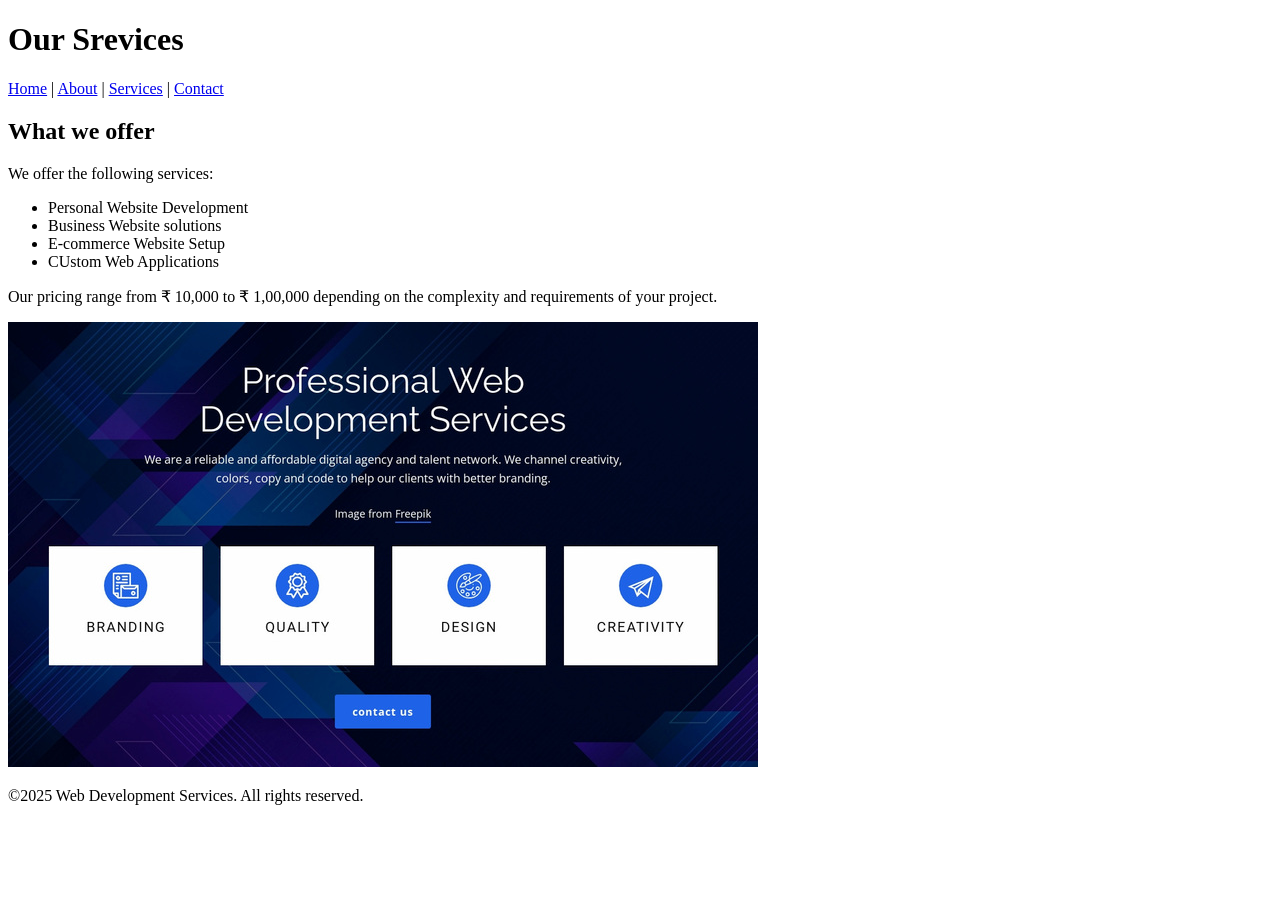
<file: project8/services.html>
<!DOCTYPE html>
<html lang="en">
<head>
    <meta charset="UTF-8">
    <meta name="viewport" content="width=device-width, initial-scale=1.0">
    <title>Services | Web Development Services</title>
</head>
<body>
    <header>
        <h1>Our Srevices</h1>
        <nav>
            <a href="./index.html">Home</a> |
            <a href="./about.html">About</a> |
            <a href="./services.html">Services</a> |
            <a href="./contact.html">Contact</a>
        </nav>
    </header>
    <main>
        <h2>What we offer</h2>
        <p>
            We offer the following services:
            <ul>
                <li>Personal Website Development</li>
                <li>Business Website solutions</li>
                <li>E-commerce Website Setup</li>
                <li>CUstom Web Applications</li>
            </ul>
            Our pricing range from &#8377 10,000 to &#8377 1,00,000 depending on the complexity and requirements of your project.
        </p>
        <img src="./images/img3.jpg" alt="Professional Web Development Banner">
    </main>
    <footer>
        <p>
            &copy;2025 Web Development Services. All rights reserved.
        </p>
    </footer>
</body>
</html>
</file>
